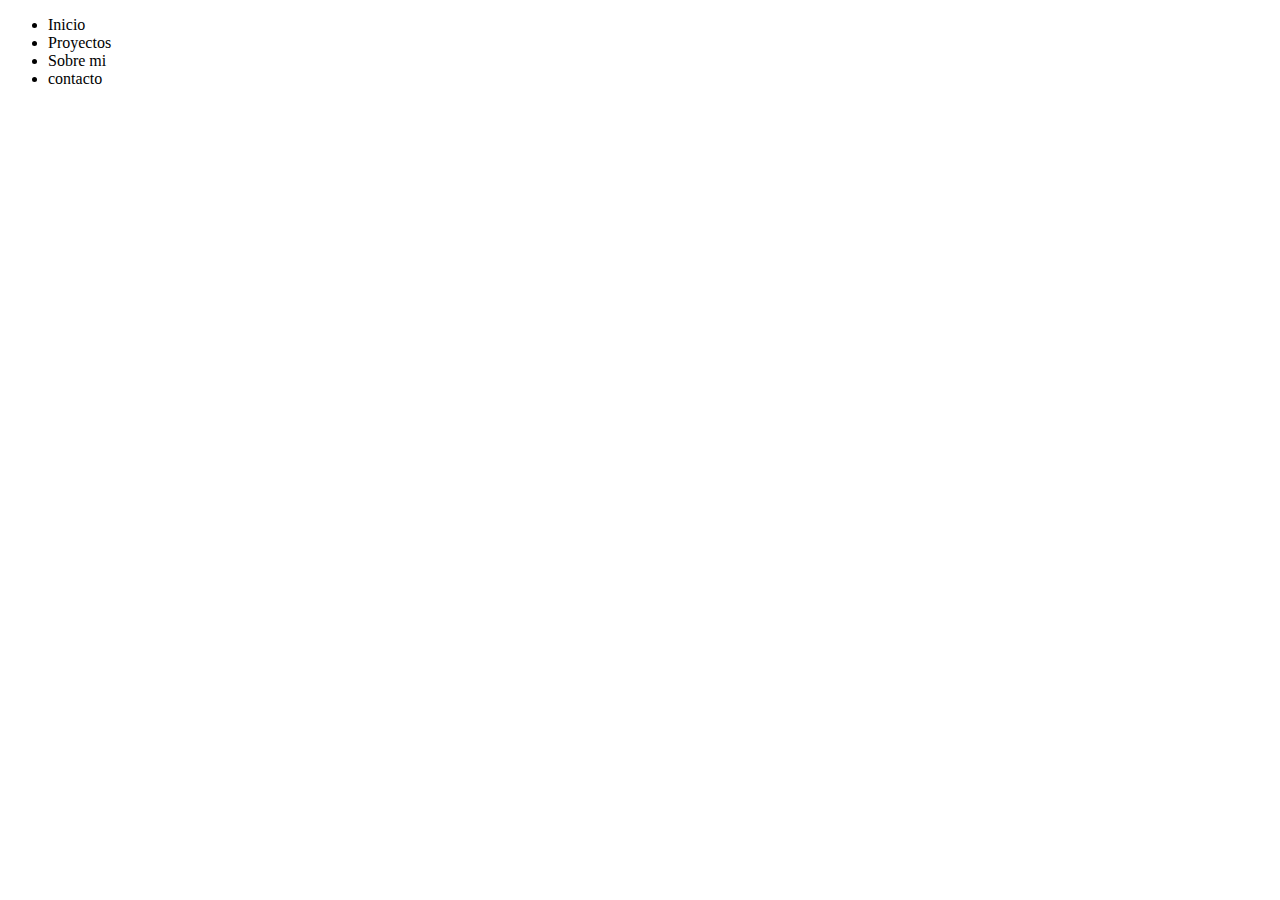
<file: public/index.html>
<!DOCTYPE html>
<html lang="en">
<head>
    <meta charset="UTF-8">
    <meta http-equiv="X-UA-Compatible" content="IE=edge">
    <meta name="viewport" content="width=device-width, initial-scale=1.0">
    <title>MARIO GARCIA CENARRO</title>
</head>
<body>
    <nav>
        <ul>
            <li>Inicio</li>
            <li>Proyectos</li>
            <li>Sobre mi</li>
            <li>contacto</li>
        </ul>
    </nav>
    <main>

    </main>    
    <footer>

    </footer>
</body>
</html>
</file>
